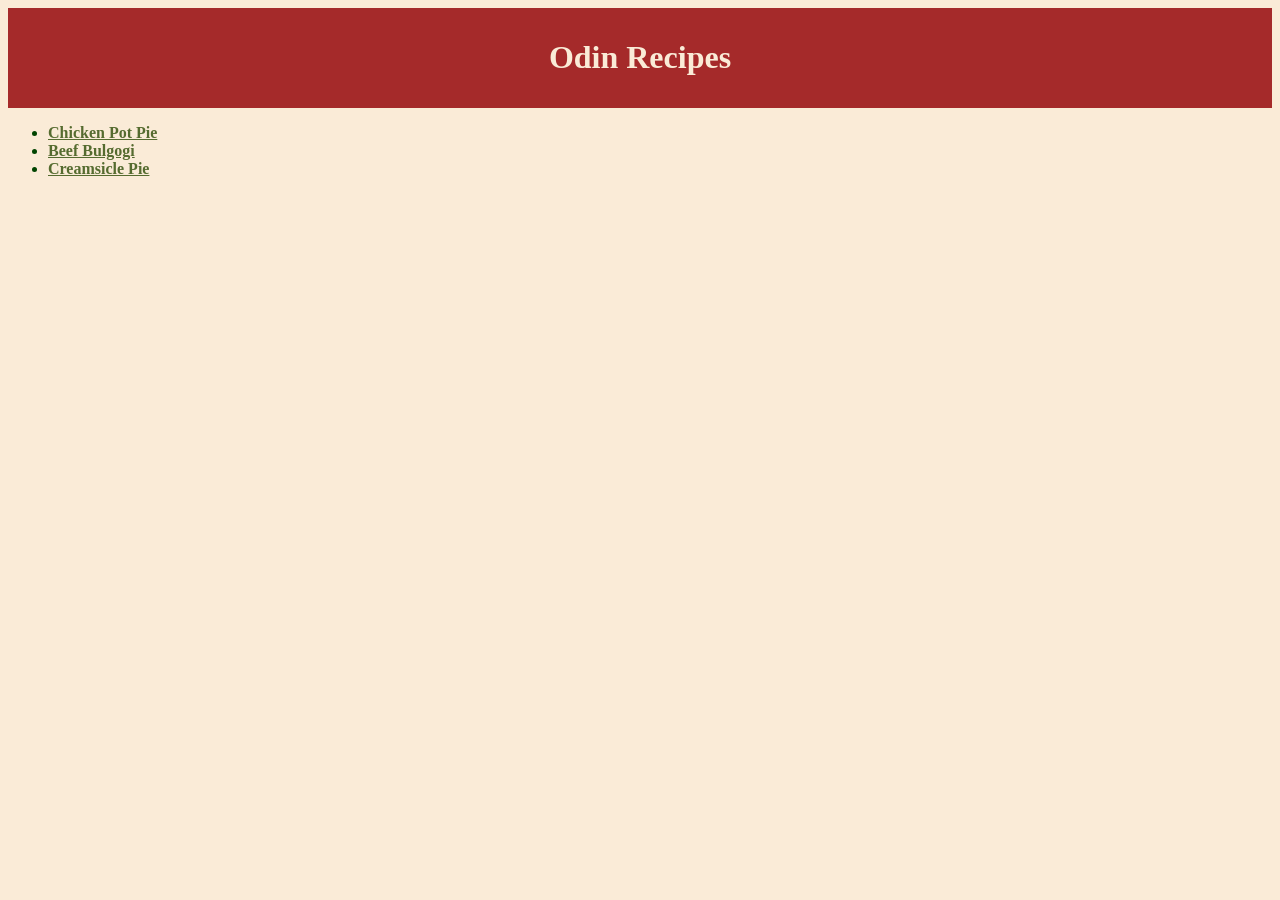
<file: index.html>
<!DOCTYPE html>
<html lang="en">
    <head>
        <meta charset="UTF-8">
        <title>T.O.P. Recipes</title>
        <link rel="stylesheet" href="styles.css">
    </head>

    <body>
        <div class="page-title">
            <h1>Odin Recipes</h1>
        </div>

        <div>

             <ul>
                <li><a href="recipes/potpie.html"><strong>Chicken Pot Pie</strong></a></li>
                <li><a href="recipes/bfbulgogi.html"><strong>Beef Bulgogi</strong></a></li>
                <li><a href="recipes/creamsiclepie.html"><strong>Creamsicle Pie</strong></a></li>
            </ul>
        </div>
    </body>
</html>
</file>
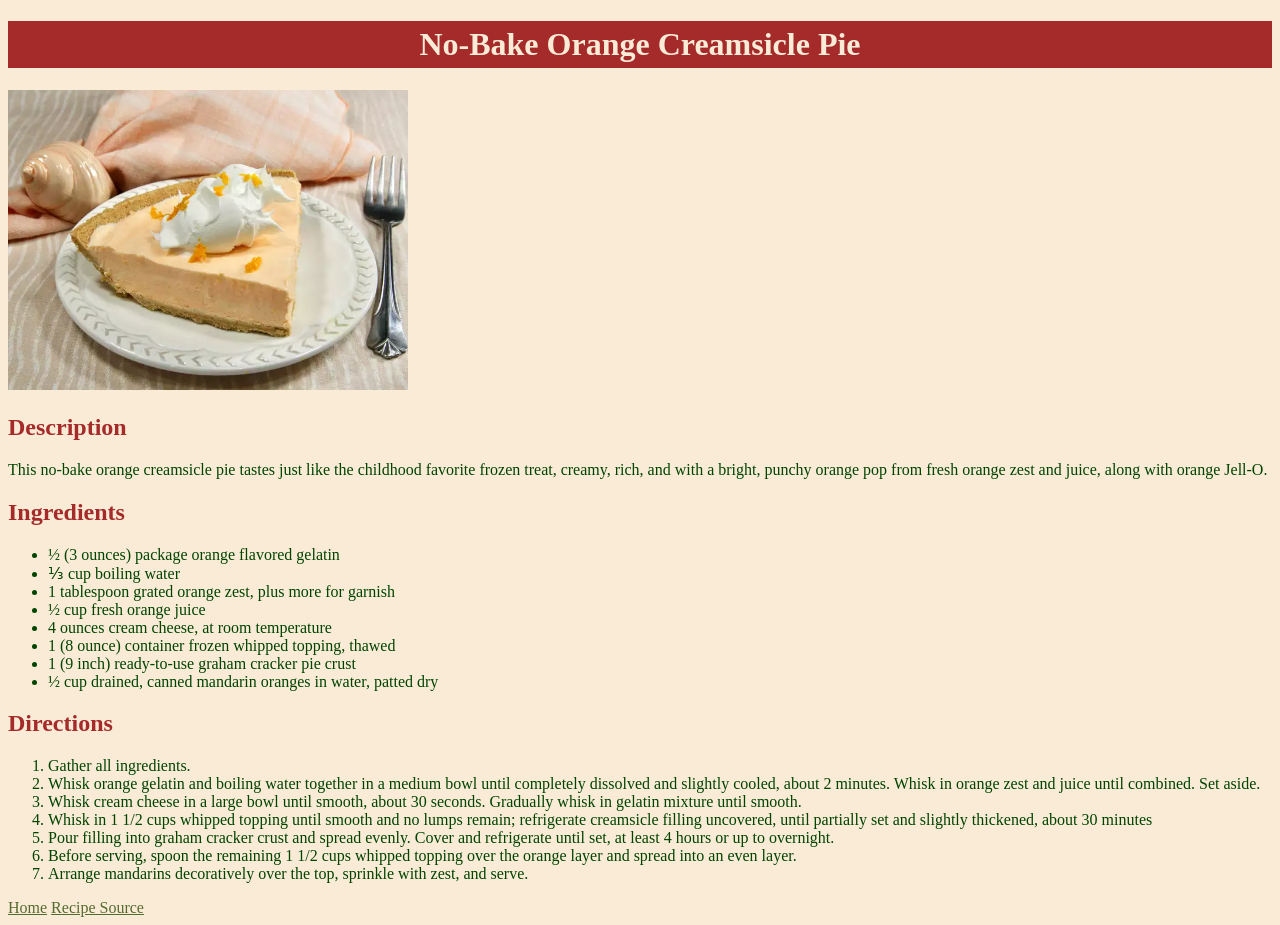
<file: recipes/creamsiclepie.html>
<!DOCTYPE html>
<html lang="en">
    <head>
        <meta charset="UTF-8">
        <title>No-Bake Orange Creamsicle Pie</title>
        <link rel="stylesheet" href="../styles.css">
    </head>

    <body>
        <h1>No-Bake Orange Creamsicle Pie</h1>
        <img src="../images/creamsiclepie.jpg" height=300 alt="A creamy orange pie with whipped cream and orange peel zest on top, served on a white dish with a fork at the ready.">

        <h2>Description</h2>
        <p>This no-bake orange creamsicle pie tastes just like the childhood favorite frozen treat, creamy, rich, and with a bright, punchy orange pop from fresh orange zest and juice, along with orange Jell-O.</p>

        <h2>Ingredients</h2>
        <ul>
            <li>&frac12; (3 ounces) package orange flavored gelatin</li>
            <li>&frac13; cup boiling water</li>
            <li>1 tablespoon grated orange zest, plus more for garnish</li>
            <li>&frac12; cup fresh orange juice</li>
            <li>4 ounces cream cheese, at room temperature</li>
            <li>1 (8 ounce) container frozen whipped topping, thawed</li>
            <li>1 (9 inch) ready-to-use graham cracker pie crust</li>
            <li>&frac12; cup drained, canned mandarin oranges in water, patted dry</li>
        </ul>

        <h2>Directions</h2>
        <ol>
            <li>Gather all ingredients.</li>
            <li>Whisk orange gelatin and boiling water together in a medium bowl until completely dissolved and slightly cooled, about 2 minutes. Whisk in orange zest and juice until combined. Set aside.</li>
            <li>Whisk cream cheese in a large bowl until smooth, about 30 seconds. Gradually whisk in gelatin mixture until smooth.</li>
            <li>Whisk in 1 1/2 cups whipped topping until smooth and no lumps remain; refrigerate creamsicle filling uncovered, until partially set and slightly thickened, about 30 minutes</li>
            <li>Pour filling into graham cracker crust and spread evenly. Cover and refrigerate until set, at least 4 hours or up to overnight.</li>
            <li>Before serving, spoon the remaining 1 1/2 cups whipped topping over the orange layer and spread into an even layer.</li>
            <li>Arrange mandarins decoratively over the top, sprinkle with zest, and serve.</li>
        </ol>

        <a href="../index.html">Home</a>
        <a href="https://www.allrecipes.com/no-bake-orange-creamsicle-pie-recipe-11746557" target="_blank">Recipe Source</a>
    </body>
</html>
</file>
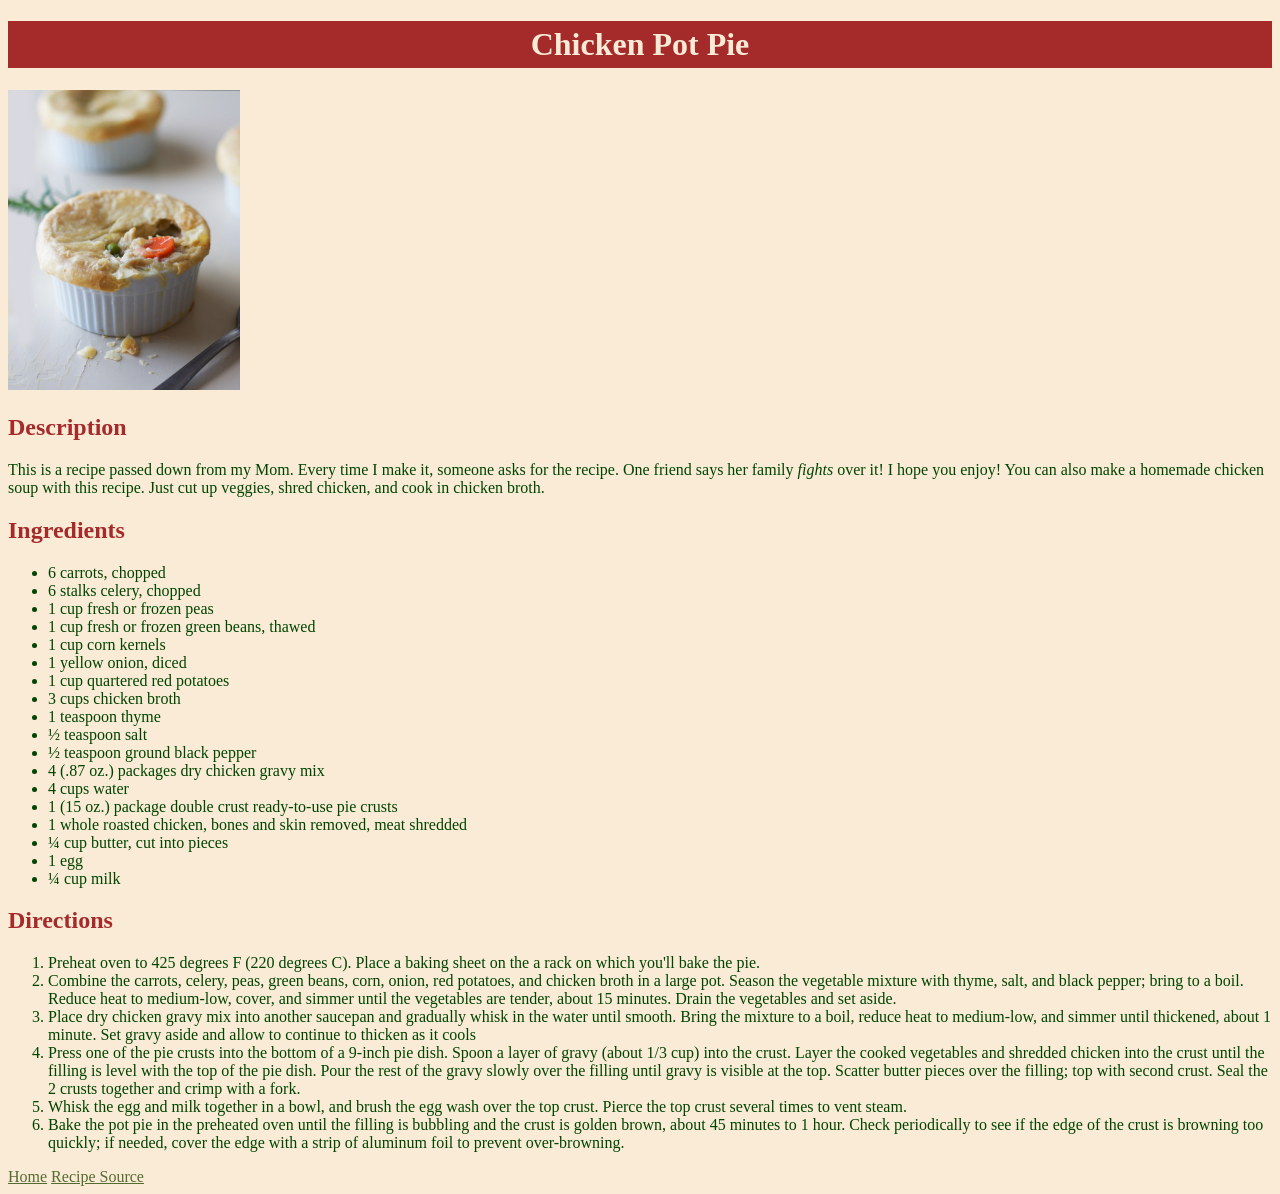
<file: recipes/potpie.html>
<!DOCTYPE html>
<html lang="en">
    <head>
        <meta charset="UTF-8">
        <title>Chicken Pot Pie</title>
        <link rel="stylesheet" href="../styles.css">
    </head>

    <body>
        <h1>Chicken Pot Pie</h1>
        <img src="../images/chickpotpie.jpg" height=300 alt="A small pot pie with a vegetable, chicken, and potato filling peeking out the crust at the top.">

        <h2>Description</h2>
        <p>This is a recipe passed down from my Mom. Every time I make it, someone asks for the recipe. One friend says her family <em>fights</em> over it! I hope you enjoy! You can also make a homemade chicken soup with this recipe. Just cut up veggies, shred chicken, and cook in chicken broth.</p>
        
        <h2>Ingredients</h2>
        <ul>
            <li>6 carrots, chopped</li>
            <li>6 stalks celery, chopped</li>
            <li>1 cup fresh or frozen peas</li>
            <li>1 cup fresh or frozen green beans, thawed</li>
            <li>1 cup corn kernels</li>
            <li>1 yellow onion, diced</li>
            <li>1 cup quartered red potatoes</li>
            <li>3 cups chicken broth</li>
            <li>1 teaspoon thyme</li>
            <li>&frac12; teaspoon salt</li>
            <li>&frac12; teaspoon ground black pepper</li>
            <li>4 (.87 oz.) packages dry chicken gravy mix</li>
            <li>4 cups water</li>
            <li>1 (15 oz.) package double crust ready-to-use pie crusts</li>
            <li>1 whole roasted chicken, bones and skin removed, meat shredded</li>
            <li>&frac14; cup butter, cut into pieces</li>
            <li>1 egg</li>
            <li>&frac14; cup milk</li>
        </ul>

        <h2>Directions</h2>
        <ol>
            <li>Preheat oven to 425 degrees F (220 degrees C). Place a baking sheet on the a rack on which you'll bake the pie.</li>
            <li>Combine the carrots, celery, peas, green beans, corn, onion, red potatoes, and chicken broth in a large pot. Season the vegetable mixture with thyme, salt, and black pepper; bring to a boil. Reduce heat to medium-low, cover, and simmer until the vegetables are tender, about 15 minutes. Drain the vegetables and set aside.</li>
            <li>Place dry chicken gravy mix into another saucepan and gradually whisk in the water until smooth. Bring the mixture to a boil, reduce heat to medium-low, and simmer until thickened, about 1 minute. Set gravy aside and allow to continue to thicken as it cools</li>
            <li>Press one of the pie crusts into the bottom of a 9-inch pie dish. Spoon a layer of gravy (about 1/3 cup) into the crust. Layer the cooked vegetables and shredded chicken into the crust until the filling is level with the top of the pie dish. Pour the rest of the gravy slowly over the filling until gravy is visible at the top. Scatter butter pieces over the filling; top with second crust. Seal the 2 crusts together and crimp with a fork.</li>
            <li>Whisk the egg and milk together in a bowl, and brush the egg wash over the top crust. Pierce the top crust several times to vent steam.</li>
            <li>Bake the pot pie in the preheated oven until the filling is bubbling and the crust is golden brown, about 45 minutes to 1 hour. Check periodically to see if the edge of the crust is browning too quickly; if needed, cover the edge with a strip of aluminum foil to prevent over-browning.</li>
        </ol>

        <a href="../index.html">Home</a>
        <a href="https://www.allrecipes.com/recipe/219491/to-die-for-chicken-pot-pie/" target="_blank">Recipe Source</a>
    </body>
</html>
</file>
<file: styles.css>
* {
    background-color: antiquewhite;
    font-family:Georgia, 'Times New Roman', Times, serif;
    scrollbar-color: darkolivegreen antiquewhite;
}
.page-title,h1 {
    text-align: center;
    color: antiquewhite;
    background-color: brown;
    padding: 5px;
}

h2 {
    color: brown;
}

a {
    
    color: darkolivegreen;
}

a:visited {
    color: darkgoldenrod;
}

a:hover {
    color: red;
}

li, p {
    color: rgb(0, 68, 0);
}
</file>
